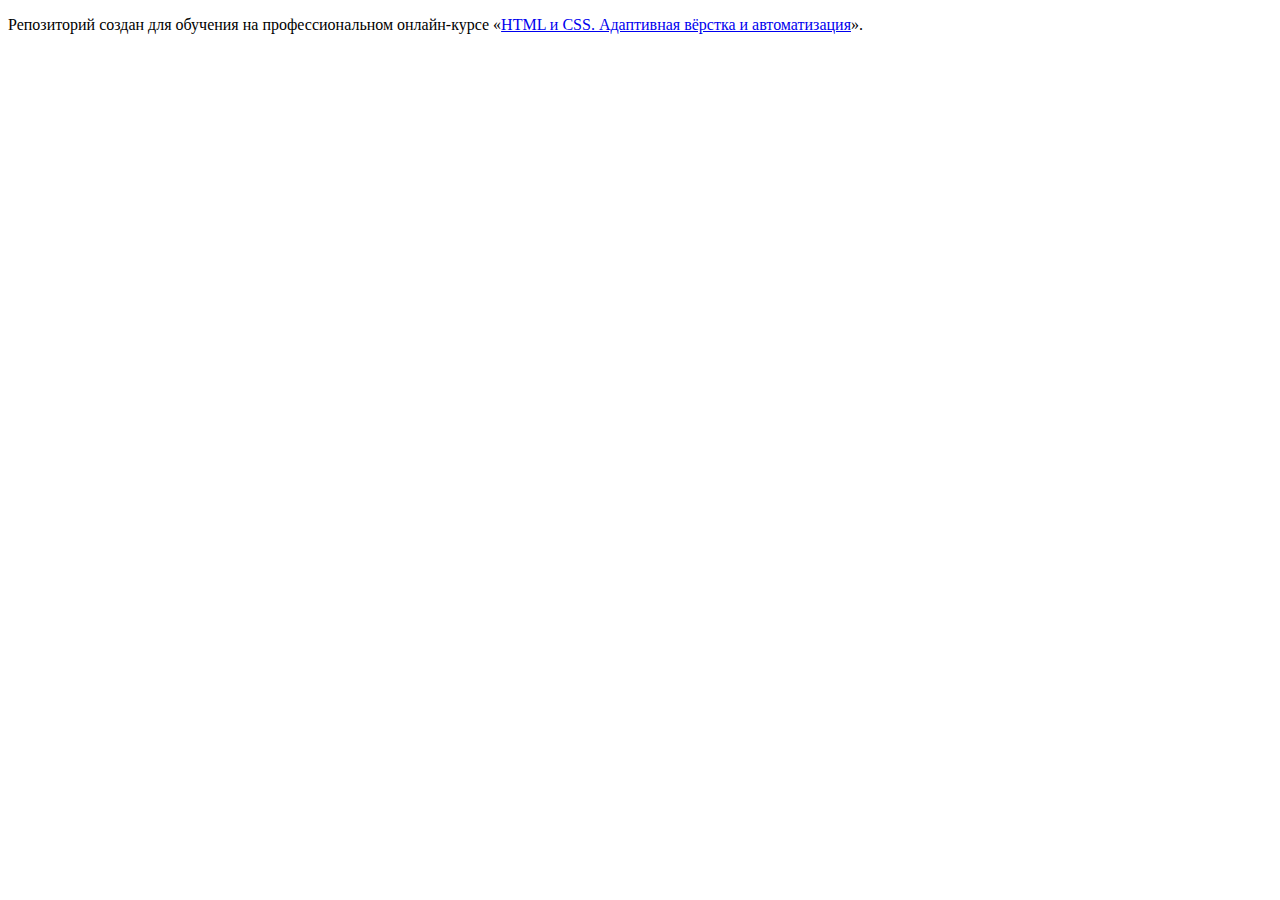
<file: 1/index.html>
<!DOCTYPE html>
<html lang="ru">
  <head>
    <meta charset="utf-8">
    <title>HTML Academy: Кэт энерджи</title>
    <base href="https://htmlacademy-adaptive.github.io/1918335-cat-energy-28/1/">
</head>
  <body>

    <p>Репозиторий создан для обучения на профессиональном онлайн‑курсе «<a href="https://htmlacademy.ru/intensive/adaptive">HTML и CSS. Адаптивная вёрстка и автоматизация</a>».</p>

  </body>
</html>
</file>
